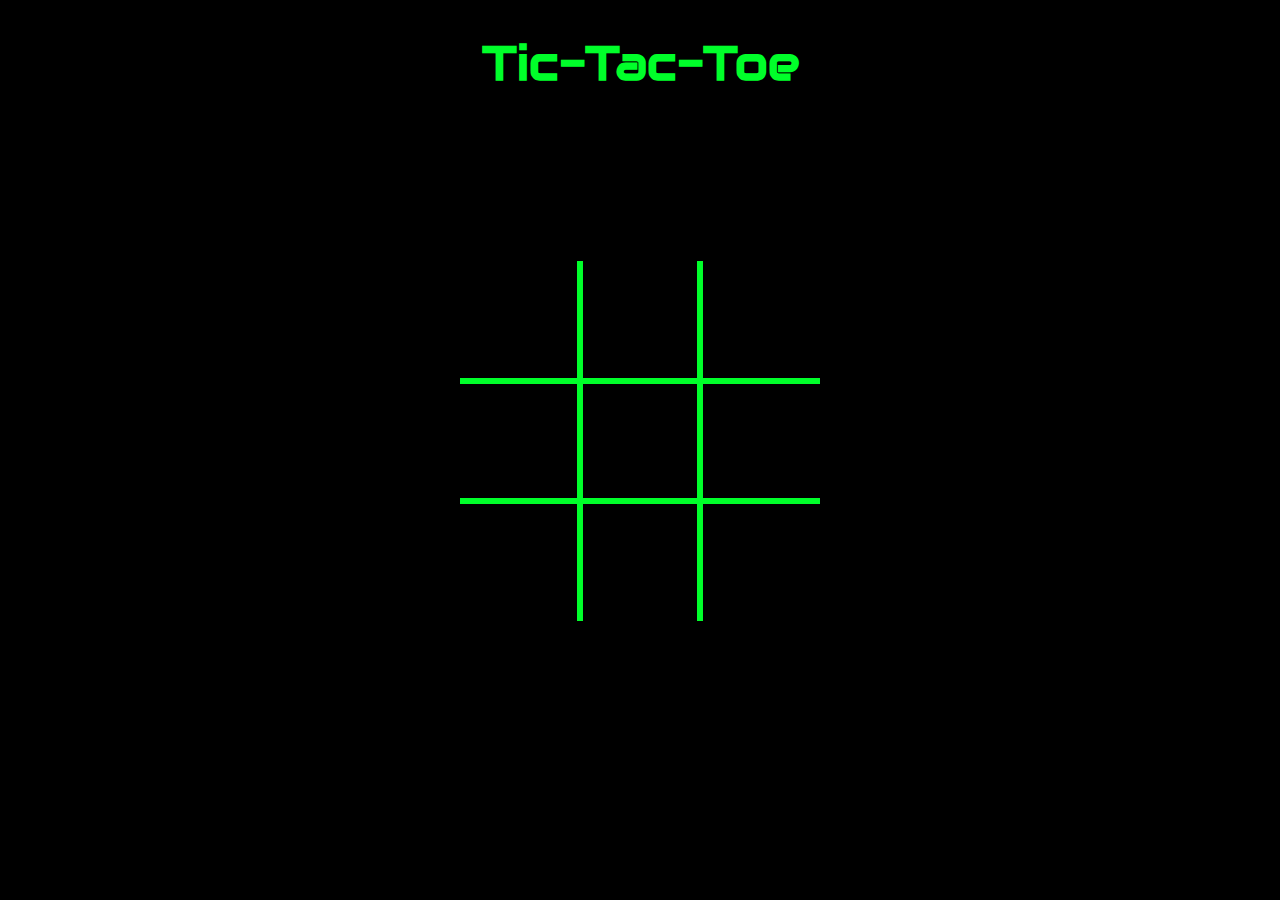
<file: index.html>
<!DOCTYPE html>
<html lang="en">
<head>
    <meta charset="UTF-8">
    <meta http-equiv="X-UA-Compatible" content="IE=edge">
    <meta name="viewport" content="width=device-width, initial-scale=1.0">
    <meta name="description" content="Tic-Tac-Toe">
    <meta name="author" content="Ben McIntyre">
    <meta name="keywords" content="HTML, CSS, JavaScript, Software, Development, Project, Ben, McIntyre, CSULB, Tic-Tac-Toe">
    <link rel="stylesheet" href="styles.css">
    <script src="script.js" defer></script>
    <link rel="preconnect" href="https://fonts.googleapis.com">
    <link rel="preconnect" href="https://fonts.gstatic.com" crossorigin>
    <link href="https://fonts.googleapis.com/css2?family=Audiowide&display=swap" rel="stylesheet">
    <title>Tic-Tac-Toe</title>
</head>
<body>
    <h1>Tic-Tac-Toe</h1>
    <div class="board" id="board">
        <div class="cell" data-cell></div>
        <div class="cell" data-cell></div>
        <div class="cell" data-cell></div>
        <div class="cell" data-cell></div>
        <div class="cell" data-cell></div>
        <div class="cell" data-cell></div>
        <div class="cell" data-cell></div>
        <div class="cell" data-cell></div>
        <div class="cell" data-cell></div>
    </div>
    <div class="winning-message" id="winning-message-id">
        <div data-winning-message-text></div>
        <button id="restart-button">Restart</button>
    </div>
</body>
</html>
</file>
<file: styles.css>
@import url("https://fonts.googleapis.com/css2?family=Audiowide&display=swap");
*,
*::after,
*::before {
  box-sizing: border-box;
  font-family: "Audiowide", cursive;
}

h1 {
  color: rgb(0, 255, 42);
  font-family: "Audiowide", cursive;
  text-align: center;
  font-size: 3em;
}

body {
  margin: 0;
  background-color: black;
}

.board {
  display: grid;
  justify-items: center;
  justify-content: center;
  align-items: center;
  align-content: center;
  height: 70vh;
  width: 100vw;
  grid-template-columns: repeat(3, auto);
}
.board .cell {
  border: 3px solid rgb(0, 255, 42);
  display: flex;
  justify-content: center;
  align-items: center;
  position: relative;
  cursor: pointer;
  width: 120px;
  height: 120px;
}
.board .cell:first-child, .board .cell:nth-child(2), .board .cell:nth-child(3) {
  border-top: none;
}
.board .cell:nth-child(3n+1) {
  border-left: none;
}
.board .cell:nth-child(3n+3) {
  border-right: none;
}
.board .cell:last-child, .board .cell:nth-child(8), .board .cell:nth-child(7) {
  border-bottom: none;
}
.board .cell.x, .board .cell.circle {
  cursor: not-allowed;
}
.board .cell.x::before, .board .cell.x::after, .board .cell.circle::before {
  background-color: rgb(255, 0, 242);
}
.board .cell.x::before, .board .cell.x::after {
  content: "";
  position: absolute;
  width: calc(108px * .15);
  height: 108px;
}
.board .cell.x::before {
  transform: rotate(45deg);
}
.board .cell.x::after {
  transform: rotate(-45deg);
}
.board .cell.circle::before, .board .cell.circle::after {
  content: "";
  position: absolute;
  border-radius: 50%;
}
.board .cell.circle::before {
  width: 108px;
  height: 108px;
}
.board .cell.circle::after {
  width: calc(108px * .7);
  height: calc(108px * .7);
  background-color: rgb(0, 0, 0);
}

.board.x .cell:not(.x):not(.circle):hover::before, .board.x .cell:not(.x):not(.circle):hover::after,
.board.circle .cell:not(.x):not(.circle):hover::before,
.board.circle .cell:not(.x):not(.circle):hover::after {
  background-color: rgb(0, 247, 255);
}

.winning-message {
  display: none;
  position: fixed;
  background-color: rgba(0, 0, 0, 0.9);
  justify-content: center;
  align-items: center;
  color: rgb(0, 247, 255);
  top: 0;
  left: 0;
  right: 0;
  bottom: 0;
  font-size: 4rem;
  flex-direction: column;
}
.winning-message button {
  font-size: 3rem;
  background-color: rgb(0, 255, 42);
  border: 1px solid black;
  padding: 0.25em 0.5em;
  cursor: pointer;
}
.winning-message button:hover {
  background-color: black;
  color: rgb(255, 0, 242);
  border-color: rgb(0, 255, 42);
}

.winning-message.show {
  display: flex;
}

/*# sourceMappingURL=styles.css.map */
</file>
